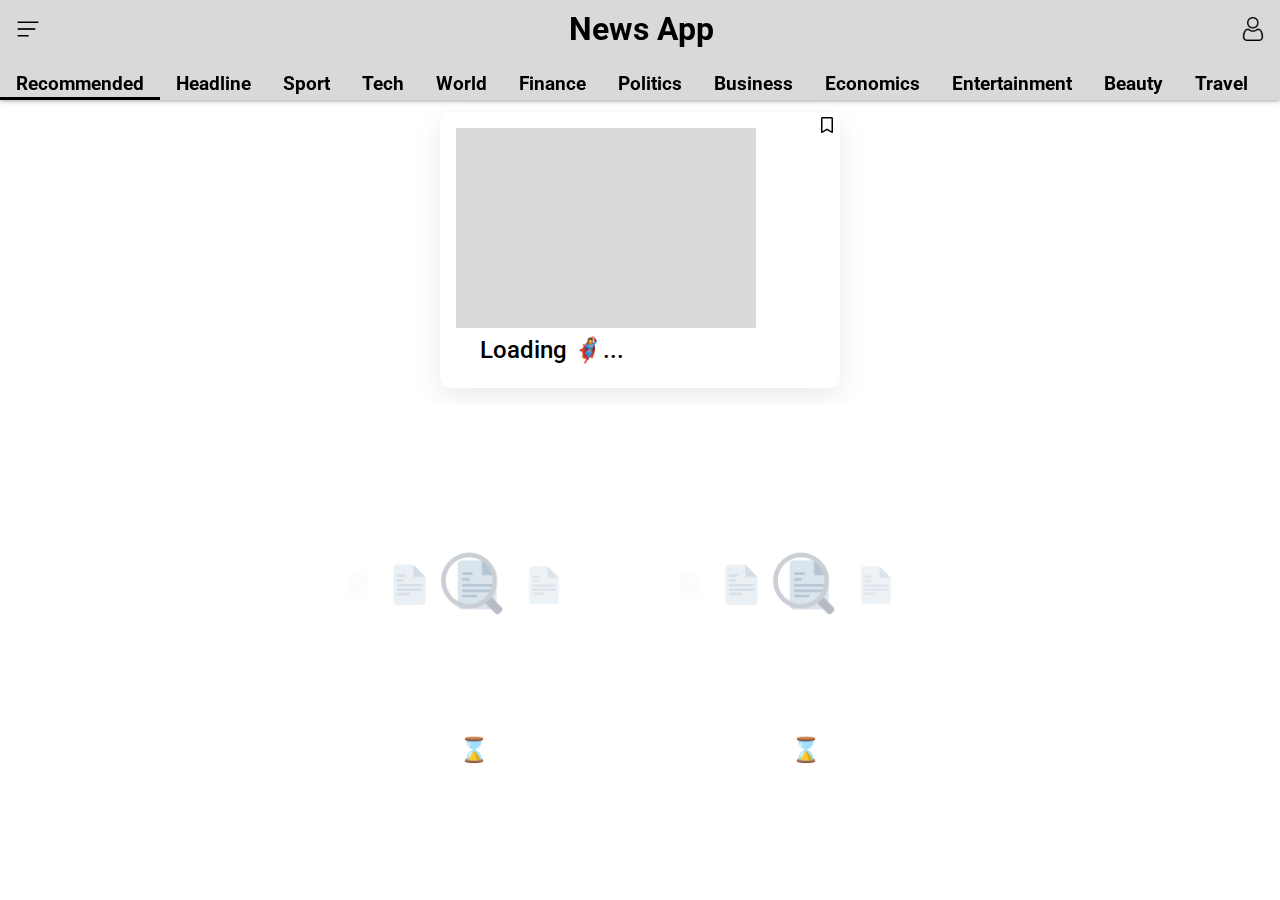
<file: Final Deliverables/frontend/pages/index.html>
<!DOCTYPE html>
<html lang="en">
  <head>
    <meta charset="UTF-8" />
    <meta http-equiv="X-UA-Compatible" content="IE=edge" />
    <meta name="viewport" content="width=device-width, initial-scale=1.0" />
    <link rel="stylesheet" href="../css/index.css" />
    <title>Document</title>
  </head>
  <body>
    <nav id="head_nav">
      <div class="title_container">
        <img id="ham_icon" src="../assets/hamburger 1.svg" alt="ham_icon" />
        <h1 id="app_name">News App</h1>
        <!-- <div class="search_container">
                <input type="text" 
                    id="search_box"
                    placeholder="Search for topics, locations and resources"
                >
            </div> -->
        <img id="user_icon" src="../assets/user 1.svg" alt="user_icon" />
        <div class="profile_div display_none">
          <a class="bookmarked_link" href="./bookmarks.html"
            ><h3 class="bookmarked">Bookmarks</h3></a
          >
          <h3 class="logout">Logout</h3>
        </div>
      </div>
      <div class="menu_container">
        <h3 class="nav_button selected_nav_item">Recommended</h3>
        <h3 class="nav_button">Headline</h3>
        <h3 class="nav_button">Sport</h3>
        <h3 class="nav_button">Tech</h3>
        <h3 class="nav_button">World</h3>
        <h3 class="nav_button">Finance</h3>
        <h3 class="nav_button">Politics</h3>
        <h3 class="nav_button">Business</h3>
        <h3 class="nav_button">Economics</h3>
        <h3 class="nav_button">Entertainment</h3>
        <h3 class="nav_button">Beauty</h3>
        <h3 class="nav_button">Travel</h3>
        <h3 class="nav_button">Music</h3>
        <h3 class="nav_button">Food</h3>
        <h3 class="nav_button">Science</h3>
        <h3 class="nav_button">Cricket</h3>
      </div>
    </nav>

    <section id="home">
      <div class="animation-container none">
        <img src="../assets/saving.gif" alt="">
        <h3>Saving...✅</h3>
      </div>
      <div class="horizontal_content">
        <div class="news_wrapper">
          <img class="bookmark" src="../assets/bookmark-regular.svg" alt="" />
          <a class="news_cont" href="./news.html">
            <div class="img_cont load">
            </div>
            <div class="news_content">
              <h2 class="news_heading">Loading 🦸‍♀️...</h2>
            </div>
          </a>
        </div>
      </div>
      <div class="vertical-wrapper">
        <div class="loading-cont">
          <img src="../assets/newspaper-spinner.gif" alt="">
          <h2>⌛️</h2>
        </div>
      </div>
    </section>
    <script src="../js/main.js"></script>
    <script src="../js/index.js" type="module"></script>
  </body>
</html>
</file>
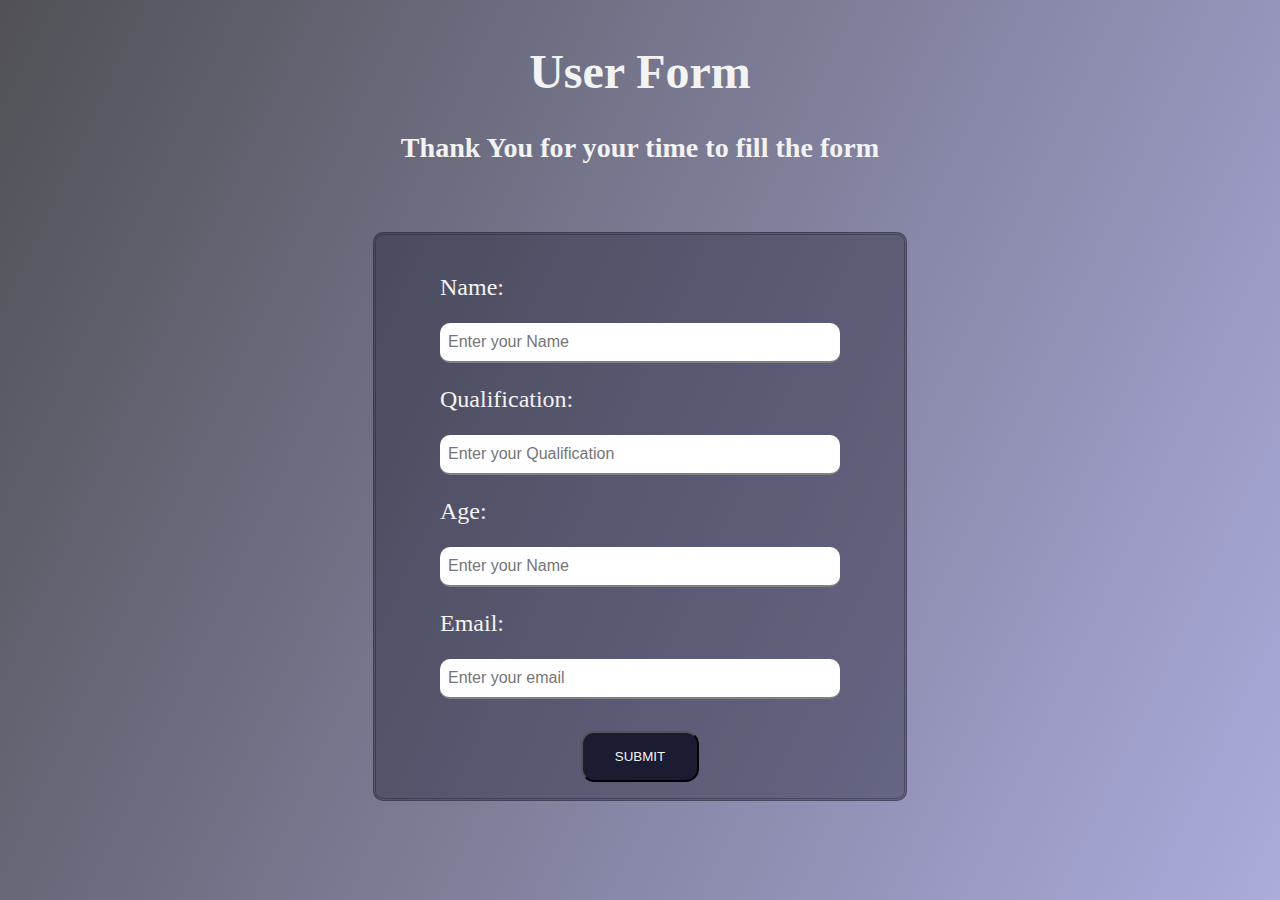
<file: Assignments/Dhanushya A (Team_Member_3)/Assignment_1/source code/index.html>
<html>
    <head>
        <meta charset="UTF-8">
        <title>User Form</title>
        <link rel="stylesheet" href="./style.css">
    </head>
    <body>
        <header class="header">
            <h1>User Form</h1>
            <h3>Thank You for your time to fill the form </h3>
        </header>
        <form id = "form">

            <div class="form-group">
                <label id="name-label" for="name"> Name: </label>
                <input id="name" type="text" name="name" class="name-group" placeholder="Enter your Name" required />
            </div>
        
            <div>
                <label id="qualification-label" for="name"> Qualification: </label>
                <input id="qualification" type="text" name="name" class="name-group" placeholder="Enter your Qualification" required />
            </div>

            <div>
                <label id="age-label" for="name"> Age: </label>
                <input id="age" type="number" name="name" class="name-group" min="1" max="99" placeholder="Enter your Name" required />
            </div>

            <div>
                <label id="email-label" for="name"> Email: </label>
                <input id="email" type="email" name="name" class="name-group" placeholder="Enter your email" required />
            </div>

            <button type="submit">SUBMIT</button>

        </form>
    </body>
</html>
</file>
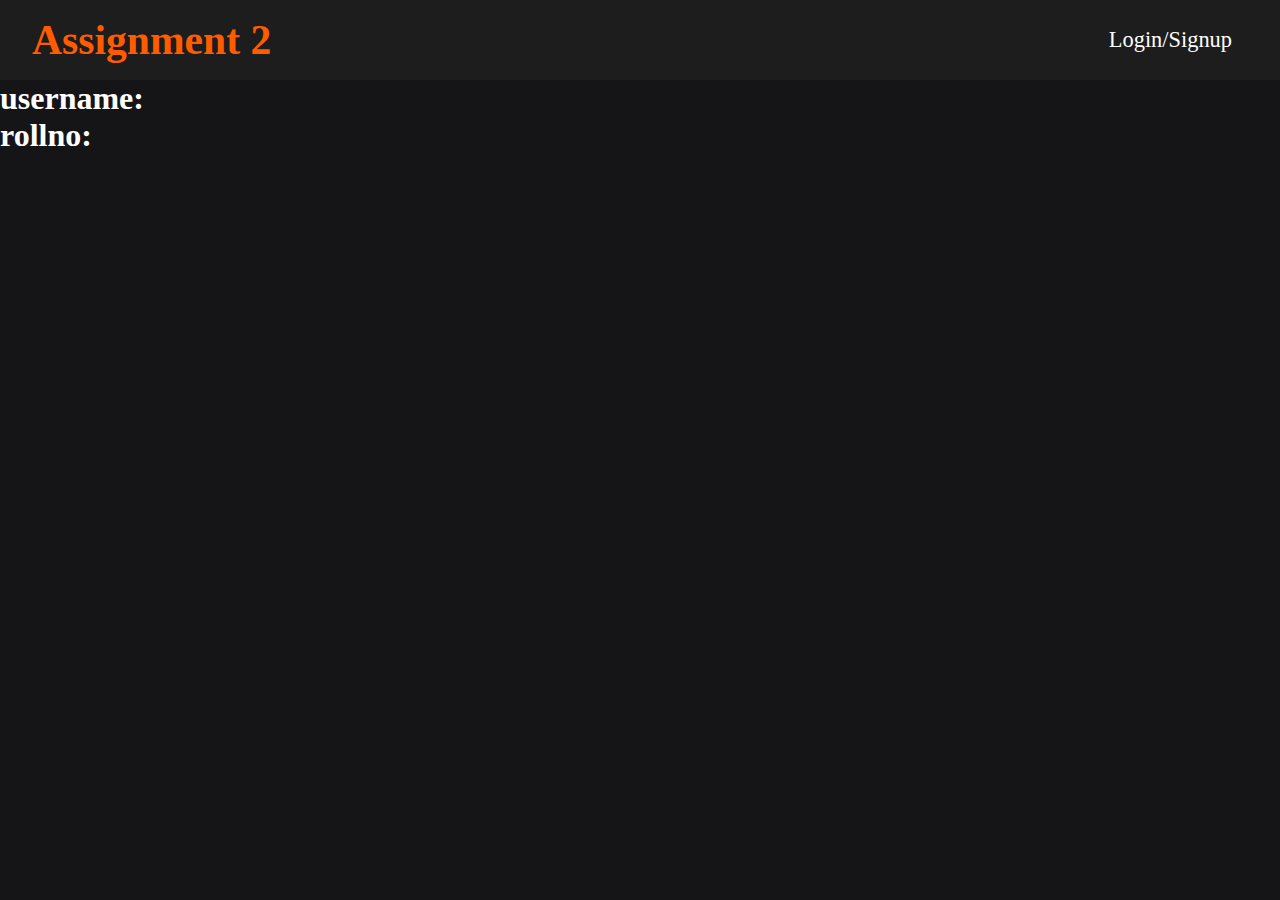
<file: Assignments/Dhanushya A (Team_Member_3)/Assignment_2/frontend/index.html>
<!DOCTYPE html>
<html lang="en">
<head>
    <meta charset="UTF-8">
    <meta http-equiv="X-UA-Compatible" content="IE=edge">
    <meta name="viewport" content="width=device-width, initial-scale=1.0">
    <link rel="stylesheet" href="./styles/style.css">
    <link rel="stylesheet" href="./styles//index.css">
    <title>Personal Expense Tracker | Home</title>
</head>
<body>
    <header>
        <h1>Assignment 2</h1>
        <nav>
            <a href="./auth.html" class="login">Login/Signup</a>
            <div class="user none">
                <h3>Hello! <span class="user-name">cocsoulstealers</span></h3>
                <div class="user-logout">Logout</div>
            </div>
        </nav>
    </header>
    <main>
        <h1 class="username">username: <span></span></h1>
        <h1 class="rollno">rollno: <span></span></h1>
    </main>

    <script src="./js/index.js"></script>
</body>
</html>
</file>
<file: Final Deliverables/frontend/css/index.css>
@import url('https://fonts.googleapis.com/css2?family=Roboto:wght@100;300&display=swap');

* {
    padding: 0;
    margin: 0;
    box-sizing: border-box;
    font-family: 'Roboto', sans-serif;
}
body {
    display: flex;
    flex-direction: column;
    overflow-x: hidden;
    /* background-image: url("../assets/pexels-cottonbro-3944418\ 1.png");
    background-repeat: none;
    background-size: cover; */
}

nav {
    display: flex;
    flex-direction: column;
    justify-content: space-between;
    align-items: center;
    margin: auto;
    min-width: 100%;
    box-shadow: 0 0 5px rgba(35, 35, 35, 0.584);
    /* padding: 1rem; */
    background-color: #d9d9d9;
    height: 100px;
    position: fixed;
    z-index: 999;
}

.title_container {
    display: flex;
    justify-content: space-between;
    align-items: center;
    width: 100%;
    margin: auto;
}

.search_container {
    display: flex;
    justify-content: space-between;
    padding: 5px;
}

.menu_container {
    display: flex;
    width: 100vw;
    justify-content: space-between;
    overflow-x: auto;
    overflow-y: hidden;
}
.menu_container::-webkit-scrollbar {
  height: 2.5px;
}

/* Track */
.menu_container::-webkit-scrollbar-track {
  background: transparent;
  border-radius: 5px;
}

/* Handle */
.menu_container::-webkit-scrollbar-thumb {
  background: rgba(128, 128, 128, 0.37);
}

/* Handle on hover */

.menu_container h3 {
    cursor: pointer;
    padding: 1rem 1rem 0.1rem 1rem;
}
.selected_nav_item {
    border-bottom: solid 3px black;
}

#ham_icon {
    padding: 1rem;
}
#user_icon {
    padding: 1rem;
    cursor: pointer;
}
.profile_div {
    display: flex;
    flex-direction: column;
    position: absolute;
    top: 50px;
    right: 0;
    box-shadow: 0 0 3px black;
    border-radius: 3px;
    background-color: rgb(232, 232, 232);
}
.bookmarked_link {
    border-radius: 3px;
    padding: 0.4rem 2rem;
    cursor: pointer;
    text-decoration: none;
    color: inherit;
}
.logout, .bookmarked_link {
    border-radius: 3px;
    padding: 0.4rem 2rem;
    cursor: pointer;
}
.logout:hover, .bookmarked_link:hover {
    background-color: rgb(255, 255, 255);
}

#home {
    display: flex;
    flex-direction: column;
    justify-content: flex-start;
    align-items: center;
    width: 100%;
    padding: 0 1rem;
}

.news_wrapper {
    position: relative;
    display: flex;
    box-shadow: rgba(149, 157, 165, 0.2) 0px 8px 24px;
    transition: 0.5s ease;
    border-radius: 10px;
    padding: 1rem;
    margin-bottom: 1rem;
    max-width: 800px;
}

.vertical-wrapper{
    display: flex;
    flex-wrap: wrap;
    justify-content: space-evenly;
    align-items: center;
}

.news_cont {
    display: flex;
    text-decoration: none;
    color: inherit;
}
.news_wrapper:hover {
    box-shadow: rgba(17, 17, 26, 0.1) 0px 1px 0px, rgba(17, 17, 26, 0.1) 0px 8px 24px, rgba(17, 17, 26, 0.1) 0px 16px 48px;
}

.news_thumbnail {
    border-radius: 5px;
    width: 300px;
    height: auto;
}
.news_content {
    padding-left: 1.5rem;
    min-width: 300px;
}
.news_content h2 {
    padding-top: 0.5rem;
    padding-bottom: 0.5rem;
    font-weight: 500;
}

.news_content h3{
    font-weight: 300;
}

.news-footer{
    margin-top: 1.5rem;
    display: flex;
    justify-content: space-between;
    flex-wrap: wrap;
    align-items: flex-start;
}

.horizontal_content {
    display: flex;
    padding: 1rem;
    margin: 1rem 0;
    max-width: 100%;
    margin-top: 6rem;
    overflow-x: auto;
}

.horizontal_content>div {
    position: relative;
    display: flex;
    padding: 1rem;
    margin: 0 1rem;
}
.horizontal_content .news_cont{
    display: flex;
    flex-direction: column;
}
.bookmark {
    position: absolute;
    right: 5px;
    top: 5px;
    height: 1rem;
    width: 1rem;
    cursor: pointer;
}

.display_none {
    display: none;
}

.horizontal_content::-webkit-scrollbar {
    height: 2.5px;
  }
  
  /* Track */
  .horizontal_content::-webkit-scrollbar-track {
    background: transparent;
    border-radius: 5px;
  }
  
  /* Handle */
  .horizontal_content::-webkit-scrollbar-thumb {
    background: rgba(128, 128, 128, 0.37);
  }

  .horizontal_content .news_wrapper{
    width: 400px;
  }
.img_cont{
    width: 300px;
    height: 200px;
    overflow: hidden;
    content: "";
}

.load{
    background-color: #d9d9d9;
}

.loading-cont{
    display: flex;
    justify-content: center;
    align-items: center;
    flex-direction: column;
    padding: 1rem;
}

.loading-cont img{
    width: 300px;
    height: auto;
}

.animation-container{
    position: fixed;
    height: 100%;
    width: 100%;
    display: flex;
    justify-content: center;
    align-items: center;
    flex-direction: column;
    background-color: #d7d7d780;
    z-index: 9999;
}
.animation-container img{
    border-radius: 100%;
}

.none{
    display: none;
}

@media (min-width:810px){
    .vertical-wrapper .news_wrapper{
        min-width: 800px;
    }
}
</file>
<file: Assignments/Dhanushya A (Team_Member_3)/Assignment_1/source code/style.css>
:root {
    --primary: #f3f3f3;
    --secondary: #1b1b32;
    --secondary-alpha: rgba(30, 30, 50, 0.4);
    --accent: #37af65;
  }

*,*::before,*::after{
    margin:0;
    padding:0;
}

.header {
    display: flex;
    flex-direction: column;
    flex-wrap:nowrap;
    align-items: center;
    justify-content: center;
    padding: 1.5rem 5rem;
    font-size: 1.5rem;
    color:var(--primary);
}

body {
    font-family: 'Times New Roman', Times, serif;
    font-size: 1.5rem;
    line-height: 2;
    background-image:linear-gradient(
        115deg,
        rgba(37, 37, 44, 0.8),
        rgba(136, 136, 206, 0.7)
      ),url(https://media.istockphoto.com/photos/round-podium-or-pedestal-with-blue-background-picture-id1226478932?b=1&k=20&m=1226478932&s=170667a&w=0&h=hXsvxQilNanpKx7QC_tIsFUOKPl8fdIDfJ_QSKXesGE=);
    background-repeat: no-repeat;
    background-size: cover;
    background-position: center;
}

#form{
    background:var(--secondary-alpha);
    width:fit-content;
    margin: 2rem auto;
    padding: 1rem 4rem;
    color:var(--primary);
    border-radius: 10px;
    border-style:double;
    border-color: var(--secondary-alpha);
    line-height: 3;
    display: flex;
    flex-direction: column;
    align-items: center;
    justify-content: center;
    
}

#form > div{
    width: 400px;

}

#form div input{
    width: 400px;
    height: 40px;
    color: var(--secondary);
    border: none;
    border-bottom: 2px solid gray;
    border-radius: 10px;
    outline: none;
    font-size:medium;
    font-family:Verdana, Geneva, Tahoma, sans-serif;
    padding: .5rem;
}

.form-group{
    width: 100%;
    
}

.name-group{
    display: flex;
    flex-wrap: nowrap;
}

button{
    margin-top: 2rem;
    padding: 1rem 2rem;
    border-radius: 1em;
    background-color: var(--secondary);
    color: var(--primary);
}

.input-textarea {
    min-height: 120px;
    width: 100%;
    padding: 0.625rem;
    /* resize: vertical; */
}
</file>
<file: Assignments/Dhanushya A (Team_Member_3)/Assignment_2/frontend/styles/style.css>
*, *::after, *::before{
    margin: 0;
    padding: 0;
}

:root{
    --primary: #151517;
    --secondary: #FFFFFF;
    --secondary-transparent: rgba(255, 255, 255, 0.7);
    --accent: #FF5C00;
    --positive: #00FF00;
    --negative: #FF0000;
    --box-bg: #1D1D1D;
}

a{
    text-decoration: none;
}

body{
    background-color: var(--primary);
    color: var(--secondary);
}

header{
    background-color: var(--box-bg);
    height: 80px;
    padding: .5 2
    rem;
    display: flex;
    justify-content: space-between;
    align-items: center;
    font-size: 1.4rem;
}

header h1{
    color: var(--accent);
    font-size: 2.6rem;
    margin-left: 2rem;
}

header nav a{
    margin-right: 3rem;
    color: var(--secondary);
}

header nav a:hover{
    text-decoration: underline;
}

.confirm-msg{
    margin: 2rem auto;
    font-size: 2rem;
    color: var(--secondary);
    background-color: var(--box-bg);
    padding: 2rem;
    border-radius: 1rem;
    width: fit-content;
    display: flex;
    flex-direction: column;
    align-items: center;
    justify-content: center;
}

.confirm-msg a{
    color: var(--accent);
    margin: 1rem auto 0 auto;
    text-decoration: underline;
}

.confirm-msg a:hover{
    color: var(--secondary);
}

.none{
    display: none !important;
}
</file>
<file: Assignments/Dhanushya A (Team_Member_3)/Assignment_2/frontend/styles/index.css>
header nav .user{
    display: flex;
    align-items: center;
    justify-content: center;
}

header nav .user > *{
    margin: 0 .5rem;
}

header nav .user h3 span{
    color: var(--accent);
}

header nav .user .user-logout{
    background-color: var(--secondary-transparent);
    color: var(--primary);
    padding: .5rem 1rem;
    border-radius: 1rem;
    cursor: pointer;
}

.username span, .rollno span{
    color: var(--accent)
}
</file>
